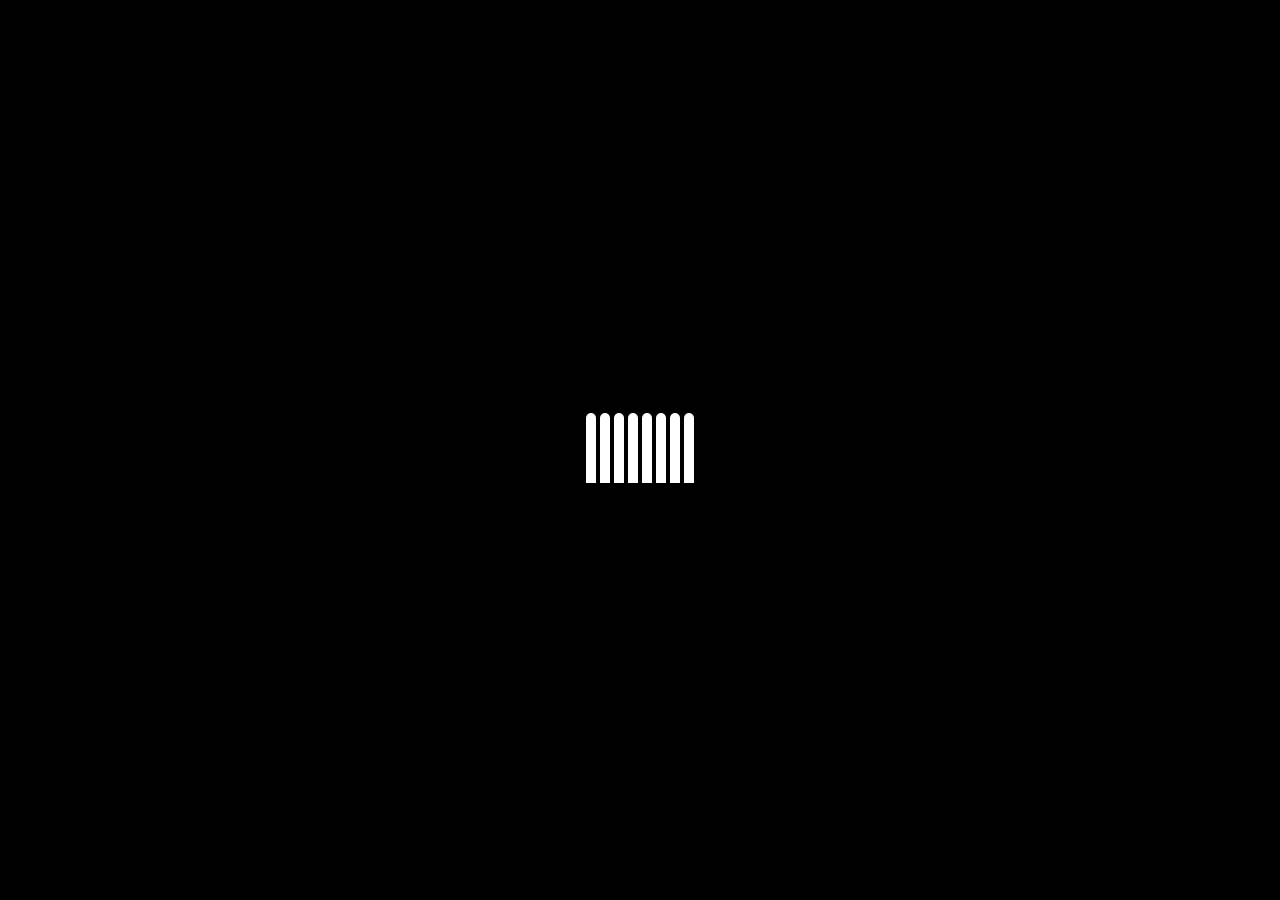
<file: Vorprojekt/loadingscreen.html>
<!DOCTYPE html>
<html lang="en">

<head>
    <link rel="stylesheet" type="text/css" href="CSS/loadingscreenstyle.css" media="screen" />
    <script language="javascript" type="text/javascript" src="JS/pagetimer.js"></script>
    <meta charset="UTF-8">
    <meta http-equiv="X-UA-Compatible" content="IE=edge">
    <meta name="viewport" content="width=device-width, initial-scale=1.0">
    <title>Loading Page</title>
    <link rel="shortcut icon" type="image/x-icon" href="img/Bild1.ico">


</head>

<body>
    <div class="middle">
        <div class="bar bar1"></div>
        <div class="bar bar2"></div>
        <div class="bar bar3"></div>
        <div class="bar bar4"></div>
        <div class="bar bar5"></div>
        <div class="bar bar6"></div>
        <div class="bar bar7"></div>
        <div class="bar bar8"></div>
    </div>

</body>

</html>
</file>
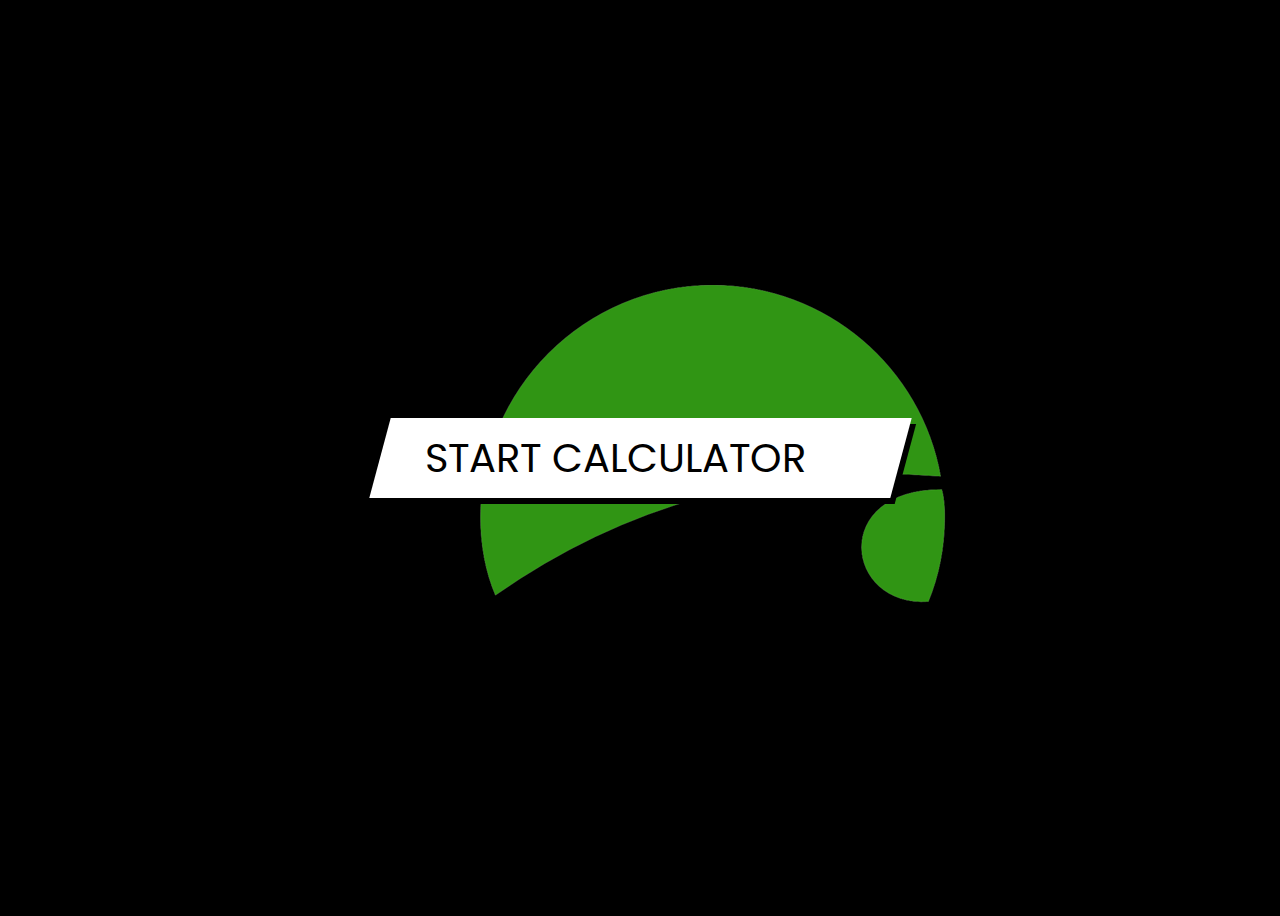
<file: Vorprojekt/start.html>
<!DOCTYPE html>
<html lang="en">

<head>
    <link rel="stylesheet" type="text/css" href="CSS/startstyle.css" media="screen" />
    <meta charset="UTF-8">
    <meta http-equiv="X-UA-Compatible" content="IE=edge">
    <meta name="viewport" content="width=device-width, initial-scale=1.0">
    <title>Start Page Calculator</title>
    <link rel="shortcut icon" type="image/x-icon" href="img/Bild1.ico">



</head>

<body>
    <img src="img/Bild1.png" alt="Main Logo">
    <div class="wrapper">
        <a class="cta" href="loadingscreen.html">
            <span>START CALCULATOR</span>
            <span>
            <svg width="66px" height="43px" viewBox="0 0 66 43" version="1.1" xmlns="http://www.w3.org/2000/svg" xmlns:xlink="http://www.w3.org/1999/xlink">
              <g id="arrow" stroke="none" stroke-width="1" fill="none" fill-rule="evenodd">
                <path class="one" d="M40.1543933,3.89485454 L43.9763149,0.139296592 C44.1708311,-0.0518420739 44.4826329,-0.0518571125 44.6771675,0.139262789 L65.6916134,20.7848311 C66.0855801,21.1718824 66.0911863,21.8050225 65.704135,22.1989893 C65.7000188,22.2031791 65.6958657,22.2073326 65.6916762,22.2114492 L44.677098,42.8607841 C44.4825957,43.0519059 44.1708242,43.0519358 43.9762853,42.8608513 L40.1545186,39.1069479 C39.9575152,38.9134427 39.9546793,38.5968729 40.1481845,38.3998695 C40.1502893,38.3977268 40.1524132,38.395603 40.1545562,38.3934985 L56.9937789,21.8567812 C57.1908028,21.6632968 57.193672,21.3467273 57.0001876,21.1497035 C56.9980647,21.1475418 56.9959223,21.1453995 56.9937605,21.1432767 L40.1545208,4.60825197 C39.9574869,4.41477773 39.9546013,4.09820839 40.1480756,3.90117456 C40.1501626,3.89904911 40.1522686,3.89694235 40.1543933,3.89485454 Z" fill="#FFFFFF"></path>
                <path class="two" d="M20.1543933,3.89485454 L23.9763149,0.139296592 C24.1708311,-0.0518420739 24.4826329,-0.0518571125 24.6771675,0.139262789 L45.6916134,20.7848311 C46.0855801,21.1718824 46.0911863,21.8050225 45.704135,22.1989893 C45.7000188,22.2031791 45.6958657,22.2073326 45.6916762,22.2114492 L24.677098,42.8607841 C24.4825957,43.0519059 24.1708242,43.0519358 23.9762853,42.8608513 L20.1545186,39.1069479 C19.9575152,38.9134427 19.9546793,38.5968729 20.1481845,38.3998695 C20.1502893,38.3977268 20.1524132,38.395603 20.1545562,38.3934985 L36.9937789,21.8567812 C37.1908028,21.6632968 37.193672,21.3467273 37.0001876,21.1497035 C36.9980647,21.1475418 36.9959223,21.1453995 36.9937605,21.1432767 L20.1545208,4.60825197 C19.9574869,4.41477773 19.9546013,4.09820839 20.1480756,3.90117456 C20.1501626,3.89904911 20.1522686,3.89694235 20.1543933,3.89485454 Z" fill="#FFFFFF"></path>
                <path class="three" d="M0.154393339,3.89485454 L3.97631488,0.139296592 C4.17083111,-0.0518420739 4.48263286,-0.0518571125 4.67716753,0.139262789 L25.6916134,20.7848311 C26.0855801,21.1718824 26.0911863,21.8050225 25.704135,22.1989893 C25.7000188,22.2031791 25.6958657,22.2073326 25.6916762,22.2114492 L4.67709797,42.8607841 C4.48259567,43.0519059 4.17082418,43.0519358 3.97628526,42.8608513 L0.154518591,39.1069479 C-0.0424848215,38.9134427 -0.0453206733,38.5968729 0.148184538,38.3998695 C0.150289256,38.3977268 0.152413239,38.395603 0.154556228,38.3934985 L16.9937789,21.8567812 C17.1908028,21.6632968 17.193672,21.3467273 17.0001876,21.1497035 C16.9980647,21.1475418 16.9959223,21.1453995 16.9937605,21.1432767 L0.15452076,4.60825197 C-0.0425130651,4.41477773 -0.0453986756,4.09820839 0.148075568,3.90117456 C0.150162624,3.89904911 0.152268631,3.89694235 0.154393339,3.89485454 Z" fill="#FFFFFF"></path>
              </g>
            </svg>
          </span>
        </a>
    </div>



</body>

</html>
</file>
<file: Vorprojekt/CSS/loadingscreenstyle.css>
body {
    margin: 0;
    padding: 0;
    box-sizing: border-box;
    background: #000;
}

.middle {
    top: 50%;
    left: 50%;
    transform: translate(-50%, -50%);
    position: absolute;
}

.bar {
    width: 10px;
    height: 70px;
    background: #fff;
    display: inline-block;
    transform-origin: bottom center;
    border-top-right-radius: 20px;
    border-top-left-radius: 20px;
    animation: loader 1.2s linear infinite;
}

.bar1 {
    animation-delay: 0.1s;
}

.bar2 {
    animation-delay: 0.2s;
}

.bar3 {
    animation-delay: 0.3s;
}

.bar4 {
    animation-delay: 0.4s;
}

.bar5 {
    animation-delay: 0.5s;
}

.bar6 {
    animation-delay: 0.6s;
}

.bar7 {
    animation-delay: 0.7s;
}

.bar8 {
    animation-delay: 0.8s;
}

@keyframes loader {
    0% {
        transform: scaleY(0.1);
        background: white;
    }
    50% {
        transform: scaleY(1);
        background: yellowgreen;
    }
    100% {
        transform: scaleY(0.1);
        background: transparent;
    }
}
</file>
<file: Vorprojekt/CSS/startstyle.css>
@import url('https://fonts.googleapis.com/css?family=Poppins:900i');

* {
  box-sizing: border-box;
}

body {
  height: 100vh;
  display: flex;
  justify-content: center;
  align-items: center;
  background-color: black;
  
  background-repeat: no-repeat;
  

}

.wrapper {
  display: flex;
  justify-content: center;
}

.cta {
    display: flex;
    padding: 10px 45px;
    text-decoration: none;
    font-family: 'Poppins', sans-serif;
    font-size: 40px;
    color: black;
    background: white;
    transition: 1s;
    box-shadow: 6px 6px 0 black;
    transform: skewX(-15deg);
}

.cta:focus {
   outline: none; 
}

.cta:hover {
    transition: 0.5s;
    box-shadow: 10px 10px 0 lightslategray;
}

.cta span:nth-child(2) {
    transition: 0.5s;
    margin-right: 0px;
}

.cta:hover  span:nth-child(2) {
    transition: 0.5s;
    margin-right: 45px;
}

  span {
    transform: skewX(15deg) 
  }

  span:nth-child(2) {
    width: 20px;
    margin-left: 30px;
    position: relative;
    top: 12%;
  }
  


path.one {
    transition: 0.4s;
    transform: translateX(-60%);
}

path.two {
    transition: 0.5s;
    transform: translateX(-30%);
}

.cta:hover path.three {
    animation: color_anim 1s infinite 0.2s;
}

.cta:hover path.one {
    transform: translateX(0%);
    animation: color_anim 1s infinite 0.6s;
}

.cta:hover path.two {
    transform: translateX(0%);
    animation: color_anim 1s infinite 0.4s;
}





@keyframes color_anim {
    0% {
        fill: white;
    }
    50% {
        fill: rgb(0, 128, 0);
    }
    100% {
        fill: white;
    }

}

img{
    position: absolute;
    left:22%
}
</file>
